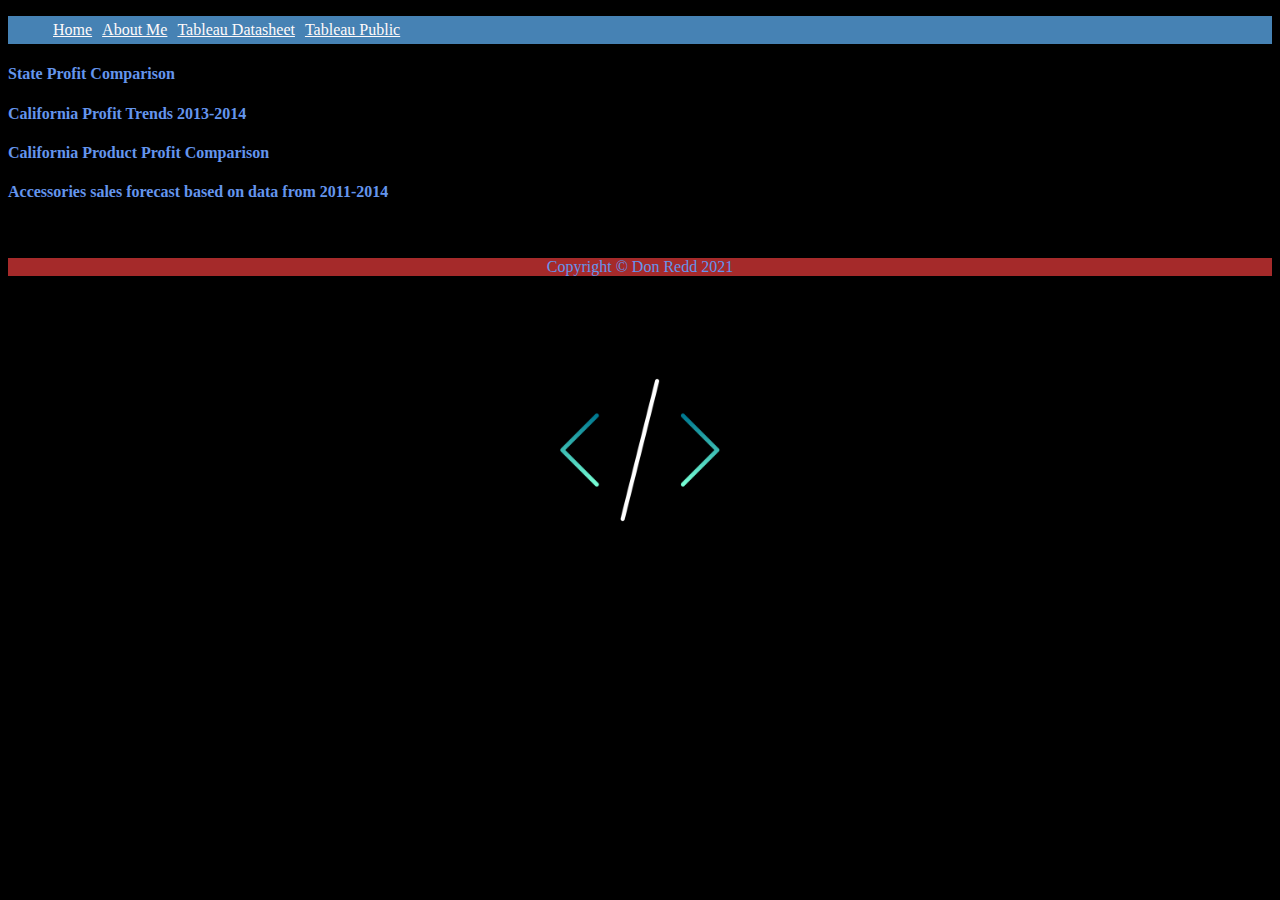
<file: My Webpage/html/tableau.html>
<!--Edited Last by Don Redd, Dec 9, 2021-->

<!DOCTYPE html>

<html lang="en">
    <head>
        <title>Don Redd - Datapage</title>
        <link rel="icon" type="image/x-icon" alt="tab icon" href="../images/favicon.ico" />
    </head>

    <body class="bkgbdy">
        <!--Header-->
        <div>
            <ul class="navnav">
                <li class="nav-item"><a class="nav-link px-lg-3 py-3 py-lg-4" href="../index.html">Home</a></li>
                <li class="nav-item"><a class="nav-link px-lg-3 py-3 py-lg-4" href="aboutme.html">About Me</a></li>
                <li class="nav-item"><a class="nav-link px-lg-3 py-3 py-lg-4" href="tableau.html">Tableau Datasheet</a></li>
                <li class="nav-item"><a class="nav-link px-lg-3 py-3 py-lg-4" href="https://public.tableau.com/en-us/s/">Tableau Public</a></li>
            </ul>
        </div>


        <link rel="stylesheet" href="../styles/bootstyles.css" type="text/css"/>
        <!--Tableau/Body-->
        <div>
            <div class="common text resizeable bodyone">
                <h4>State Profit Comparison</h4>
                <div class='tableauPlaceholder' id='viz1639179082266' style='position: relative'>
                    <noscript>
                        <a href='#'><img alt='National Comparison ' src='4M&#47;4M2RHT9MP&#47;1_rss.png' style='border: none' /></a>
                    </noscript>
                    <object class='tableauViz'  style='display:none;'>
                        <param name='host_url' value='https%3A%2F%2Fpublic.tableau.com%2F' />
                        <param name='embed_code_version' value='3' />
                        <param name='path' value='shared&#47;4M2RHT9MP' />
                        <param name='toolbar' value='yes' />
                        <param name='static_image' value='4M&#47;4M2RHT9MP&#47;1.png' />
                        <param name='animate_transition' value='yes' />
                        <param name='display_static_image' value='yes' />
                        <param name='display_spinner' value='yes' />
                        <param name='display_overlay' value='yes' />
                        <param name='display_count' value='yes' />
                        <param name='language' value='en-US' />
                    </object>
                </div>               
                <script type='text/javascript'>     
                    var divElement = document.getElementById('viz1639179082266'); 
                    var vizElement = divElement.getElementsByTagName('object')[0];                   
                    vizElement.style.width='100%';vizElement.style.height=(divElement.offsetWidth*0.75)+'px';    
                    var scriptElement = document.createElement('script');         
                    scriptElement.src = 'https://public.tableau.com/javascripts/api/viz_v1.js';             
                    vizElement.parentNode.insertBefore(scriptElement, vizElement);
                </script>
            </div>

            <div>
                <h4>California Profit Trends 2013-2014</h4>
                <div class='tableauPlaceholder' id='viz1639179607080' style='position: relative'>
                    <object class='tableauViz'  style='display:none;'>
                        <param name='host_url' value='https%3A%2F%2Fpublic.tableau.com%2F' /> 
                        <param name='embed_code_version' value='3' /> <param name='site_root' value='' />
                        <param name='name' value='LiveTableau_16391788231410&#47;CaliTrends' />
                        <param name='tabs' value='no' /><param name='toolbar' value='yes' />
                        <param name='animate_transition' value='yes' />
                        <param name='display_static_image' value='yes' />
                        <param name='display_spinner' value='yes' />
                        <param name='display_overlay' value='yes' />
                        <param name='display_count' value='yes' />
                        <param name='language' value='en-US' />
                    </object>
                </div>               
                <script type='text/javascript'>             
                    var divElement = document.getElementById('viz1639179607080'); 
                    var vizElement = divElement.getElementsByTagName('object')[0];
                    vizElement.style.width='100%';
                    vizElement.style.height=(divElement.offsetWidth*0.75)+'px';
                    var scriptElement = document.createElement('script');
                    scriptElement.src = 'https://public.tableau.com/javascripts/api/viz_v1.js';
                    vizElement.parentNode.insertBefore(scriptElement, vizElement);
                </script>
            </div>

            <div>
                <h4>California Product Profit Comparison</h4>
                <div class='tableauPlaceholder' id='viz1639180141458' style='position: relative'>
                    <object class='tableauViz'  style='display:none;'>
                        <param name='host_url' value='https%3A%2F%2Fpublic.tableau.com%2F' />
                        <param name='embed_code_version' value='3' />
                        <param name='site_root' value='' />
                        <param name='name' value='LiveTableau_16391788231410&#47;CategoryComparisons' />
                        <param name='tabs' value='no' />
                        <param name='toolbar' value='yes' />
                        <param name='animate_transition' value='yes' />
                        <param name='display_static_image' value='yes' />
                        <param name='display_spinner' value='yes' />
                        <param name='display_overlay' value='yes' />
                        <param name='display_count' value='yes' />
                        <param name='language' value='en-US' />
                    </object>
                </div>
                <script type='text/javascript'>
                    var divElement = document.getElementById('viz1639180141458');
                    var vizElement = divElement.getElementsByTagName('object')[0];
                    vizElement.style.width='100%';vizElement.style.height=(divElement.offsetWidth*0.75)+'px';
                    var scriptElement = document.createElement('script');
                    scriptElement.src = 'https://public.tableau.com/javascripts/api/viz_v1.js';
                    vizElement.parentNode.insertBefore(scriptElement, vizElement);
                </script>
            </div>

            <div>
                <h4> Accessories sales forecast based on data from 2011-2014</h4>
                <div class='tableauPlaceholder' id='viz1639180611717' style='position: relative'>
                    <object class='tableauViz'  style='display:none;'>
                        <param name='host_url' value='https%3A%2F%2Fpublic.tableau.com%2F' />
                        <param name='embed_code_version' value='3' /> <param name='site_root' value='' />
                        <param name='name' value='LiveTableau_16391788231410&#47;AccessoriesForecast' />
                        <param name='tabs' value='no' /><param name='toolbar' value='yes' />
                        <param name='animate_transition' value='yes' />
                        <param name='display_static_image' value='yes' />
                        <param name='display_spinner' value='yes' />
                        <param name='display_overlay' value='yes' />
                        <param name='display_count' value='yes' />
                        <param name='language' value='en-US' />
                    </object>
                </div>                
                <script type='text/javascript'>                  
                    var divElement = document.getElementById('viz1639180611717');                    
                    var vizElement = divElement.getElementsByTagName('object')[0];                    
                    vizElement.style.width='100%';vizElement.style.height=(divElement.offsetWidth*0.75)+'px';                    
                    var scriptElement = document.createElement('script');                    
                    scriptElement.src = 'https://public.tableau.com/javascripts/api/viz_v1.js';                    
                    vizElement.parentNode.insertBefore(scriptElement, vizElement);                
                </script>
            </div>
        </div> 
        <!--Footer-->
        <br><br>
        <div>
           <footer> Copyright &copy; Don Redd 2021 </footer>
        </div>   
    </body>
</html>
</file>
<file: My Webpage/styles/bootstyles.css>
/*Edited Last by Don Redd, Dec 10, 2021*/

Body {
    background-size: contain;
    color: cornflowerblue;
}

.bkgbdy {
    background-image: url(../images/minimalcode.jpg);
    background-attachment: fixed;
    background-position: center;
    background-size: cover;
}

.navnav {
    display: flex;
    list-style-type: none;
    color: lightgray;
}

li { 
    margin: 5px;
    text-align: center;
}

a {
    color: snow;
}

ul {
    background-color: steelblue;
}

div {
    align-items: center;
    background-attachment: fixed;
    background-position: center;
    background-size: cover;
}

footer {
    background-color: brown;
    text-align: center;
}
</file>
